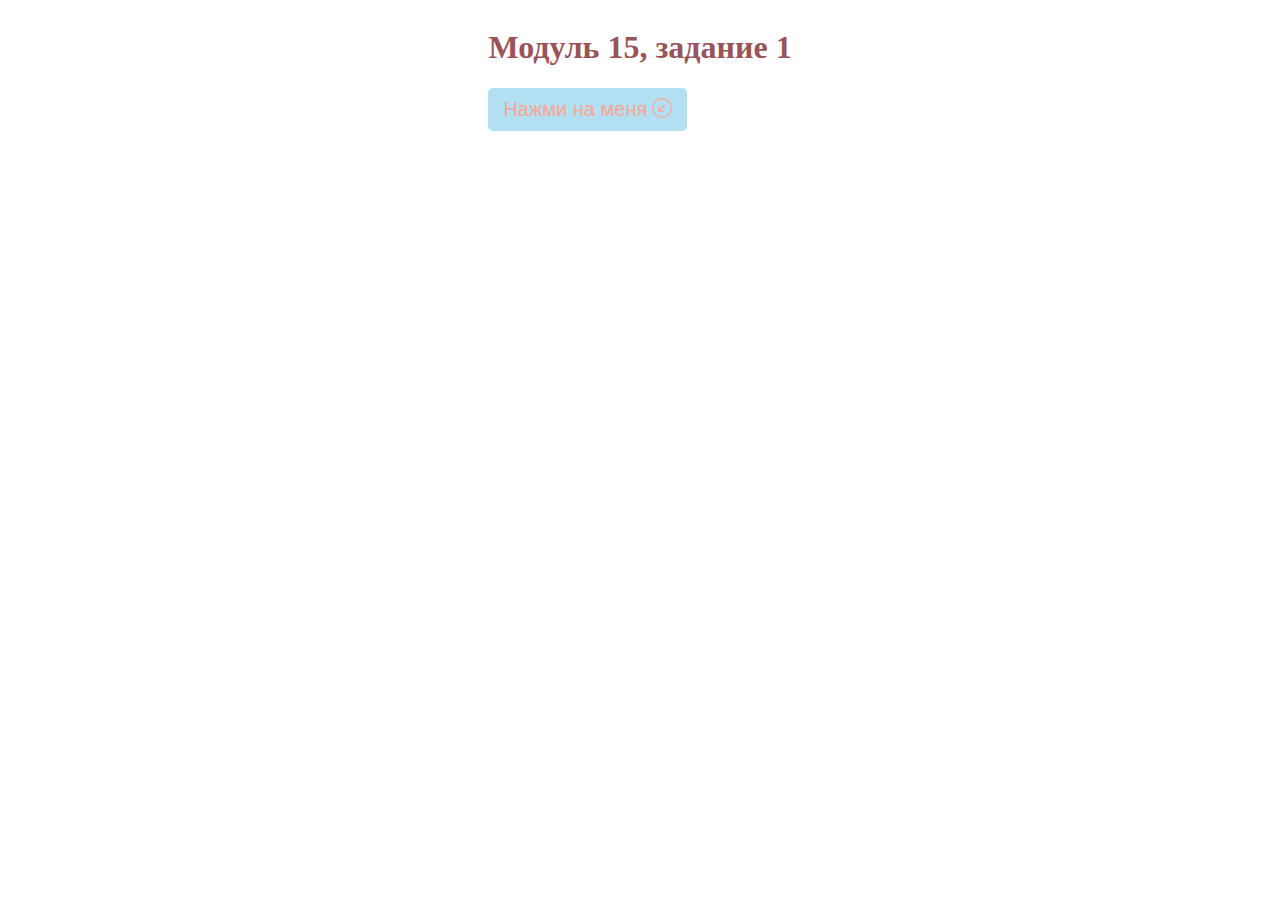
<file: Задание 1/index.html>
<!DOCTYPE html>
<html lang="en">
<head>
    <meta charset="UTF-8">
    <title>Title</title>
    <meta name="viewport" content="width=device-width, initial-scale=1.0">
    <link rel="stylesheet" type="text/css" href="style.css">
</head>
<body>
  <div class="main">
      <h1>Модуль 15, задание 1</h1>
      <button class="btn js-btn">
        <div class="btn_text">Нажми на меня</div>
        <div class="btn_icon">
            <svg xmlns="http://www.w3.org/2000/svg" fill="currentColor" class="bi bi-arrow-down-left-circle" viewBox="0 0 16 16">
              <path class="arrow-1" fill-rule="evenodd" d="M1 8a7 7 0 1 0 14 0A7 7 0 0 0 1 8zm15 0A8 8 0 1 1 0 8a8 8 0 0 1 16 0zm-5.904-2.854a.5.5 0 1 1 .707.708L6.707 9.95h2.768a.5.5 0 1 1 0 1H5.5a.5.5 0 0 1-.5-.5V6.475a.5.5 0 1 1 1 0v2.768l4.096-4.097z"/>
              <path class="arrow-2" d="M16 8A8 8 0 1 0 0 8a8 8 0 0 0 16 0zm-5.904-2.803a.5.5 0 1 1 .707.707L6.707 10h2.768a.5.5 0 0 1 0 1H5.5a.5.5 0 0 1-.5-.5V6.525a.5.5 0 0 1 1 0v2.768l4.096-4.096z"/>
            </svg>
        </div>
      </button>
  </div>
  <script src="script.js"></script>
</body>
</html>
</file>
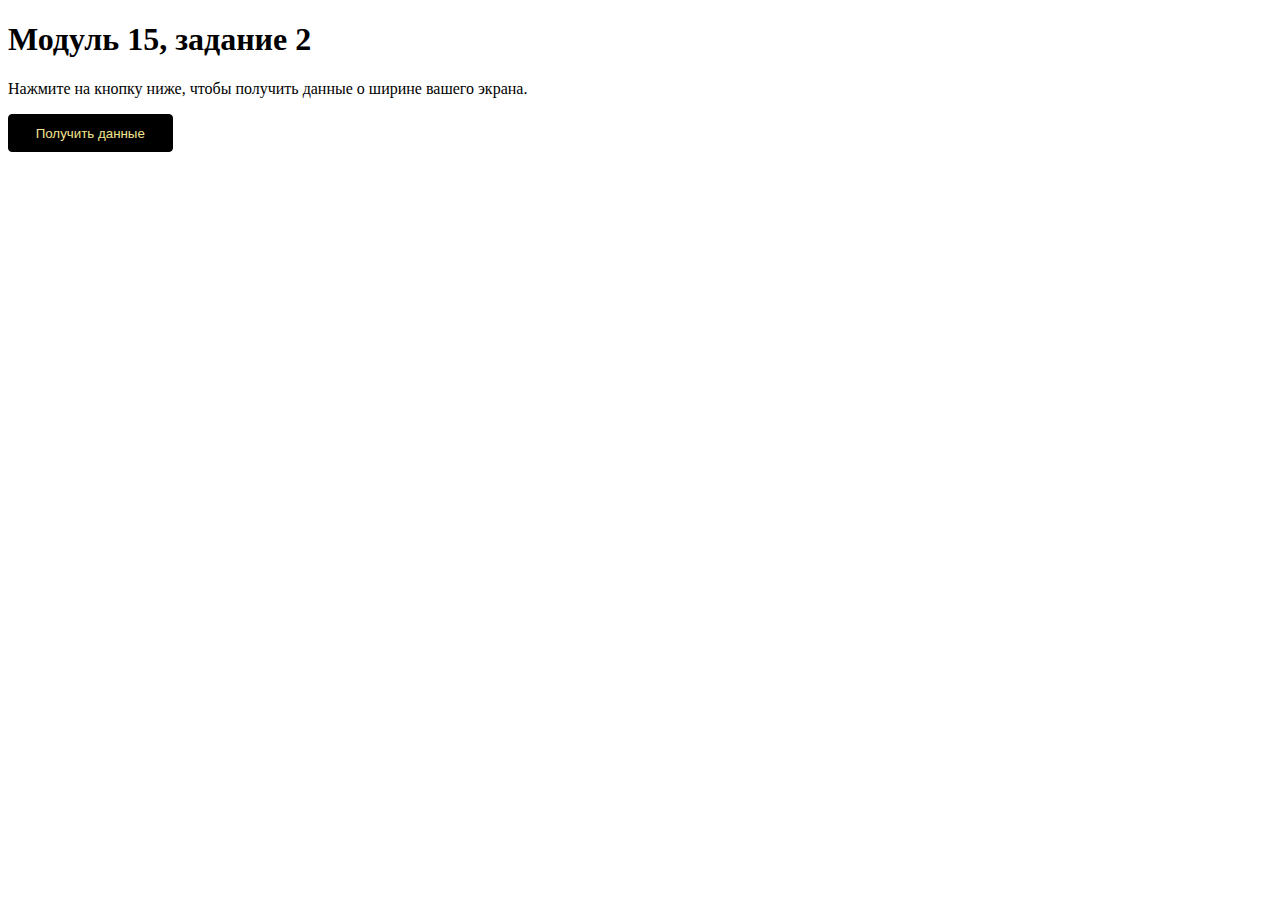
<file: Задание 2/index.html>
<!DOCTYPE html>
<html lang="en">
<head>
    <meta charset="UTF-8">
    <title>Title</title>
    <meta name="viewport" content="width=device-width, initial-scale=1.0">
    <link rel="stylesheet" type="text/css" href="style.css">
</head>
<body>
  <div class="main">
      <h1>Модуль 15, задание 2</h1>
      <p>Нажмите на кнопку ниже, чтобы получить данные о ширине вашего экрана.</p>
      <button class="btn">Получить данные</button>
  </div>
  <script src="script.js"></script>
</body>
</html>
</file>
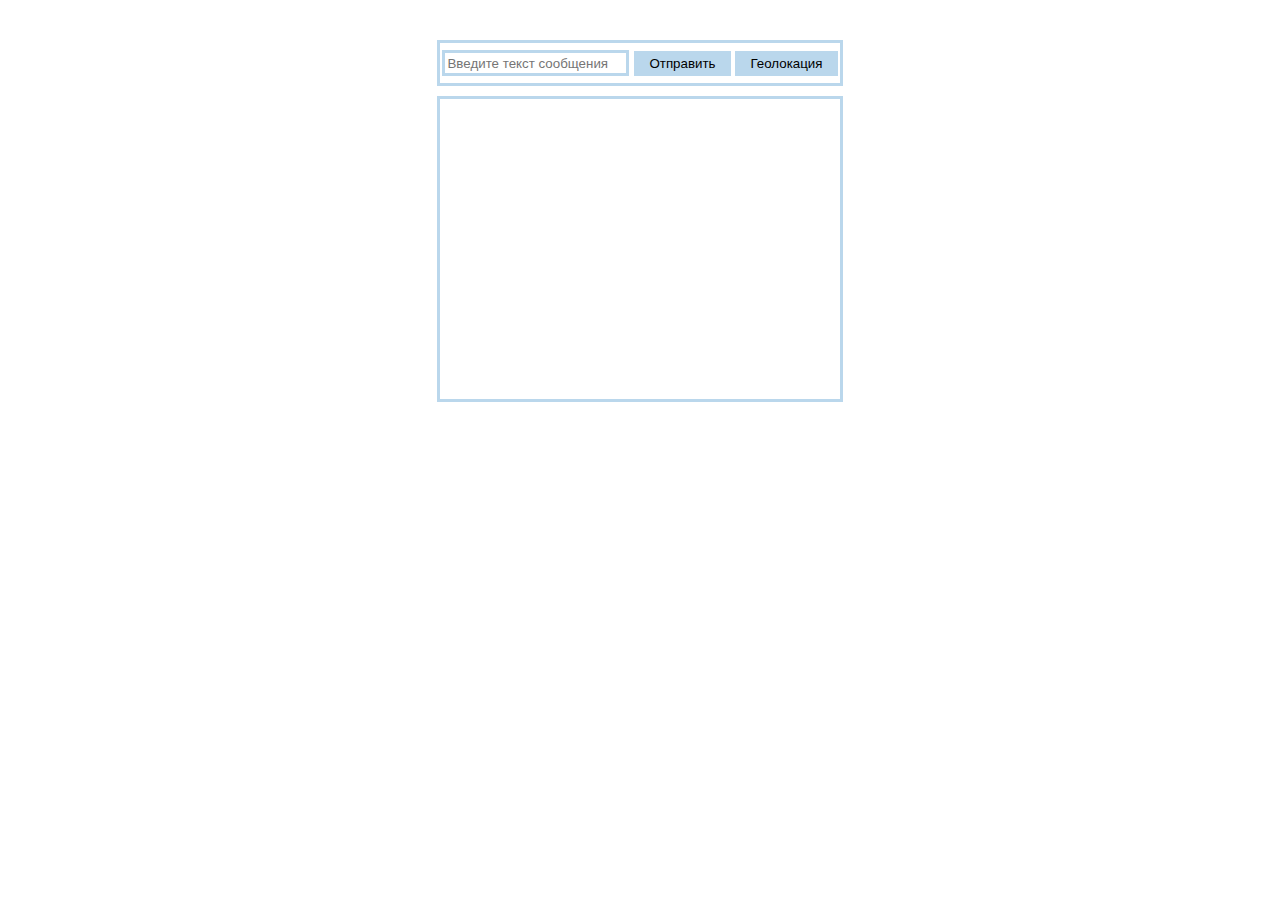
<file: Задание 3/index.html>
<!DOCTYPE html>
<html lang="en">
<head>
    <meta charset="UTF-8">
    <meta http-equiv="X-UA-Compatible" content="IE=edge">
    <meta name="viewport" content="width=device-width, initial-scale=1.0">
    <link rel="stylesheet" type="text/css" href="style.css">
    <title>Title</title>
</head>
<body>
    <div class="main">
        <div class="form">
           <input class="input" type="text" placeholder="Введите текст сообщения">
           <button type="submit" class="btn-sent">Отправить</button>
           <button type="submit" class="btn-geo">Геолокация</button>
        </div>
            <div class="chat" id="chat">
            </div>
        </div>
    <script src="script.js"></script>
</body>
</html>
</file>
<file: Задание 1/style.css>
body {
    display: flex;
    justify-content: center;
}

h1 {
        color: #995459;
}

.btn {
  display: flex;
  align-self: center;
  justify-content: space-between;
  border: none;
  outline: none;
  -webkit-tap-highlight-color: transparent;
  box-shadow: none;
  cursor: pointer;

  padding: 10px 15px;
  border-radius: 5px;
  background: #B2DFF2;

}

.btn:hover {
  box-shadow: 0px 2px 8px 2px rgba(141,150,178,.3);
  transform: scale(1.05);
}

.btn_text {
        margin-right: 5px;
        color: #FBA692;
        font-size: 20px;
}

.bi {
        fill: #FBA692;
}

.btn_icon {
        width: 20px;
        height: 20px;
}

.js-btn .arrow-1 {
        display: block;
    }

.js-btn .arrow-2 {
        display: none;
 }

.js-btn.toggled .arrow-1 {
        display: none;
    }

.js-btn.toggled .arrow-2 {
        display: block;
    }
</file>
<file: Задание 2/style.css>
.btn {
  color: #F3E390;
  border: 1px solid #000;
  border-radius: 4px;
  padding: 0.8em 2em;
  background: #000;
  transition: 0.2s;
}

.btn:hover {
  color: #000;
  transform: translate(-0.25rem,-0.25rem);
  background: #F3E390;
  box-shadow: 0.25rem 0.25rem #000;
}

.btn:active {
  transform: translate(0);
  box-shadow: none;
}
</file>
<file: Задание 3/style.css>
body {
  display: flex;
  justify-content: center;
  margin-top: 40px;
}

.form {
  display: flex;
  align-items: center;
  justify-content: space-around;
  height: 40px;
  border: 3px solid #bad7ec;
}

.input {
  border: 3px solid #bad7ec;
  height: 18px;
}

.btn-sent, 
.btn-geo {
  padding: 5px 15px;
  background-color: #bad7ec;
  border: none;
}

.chat {
  margin-top: 10px;
  width: 400px;
  height: 300px;
  border: 3px solid #bad7ec;
}

.chat {
  display: flex;
  flex-direction: column;
}

.chat .recieved,
.chat .sent,
.geo-info {
  padding: 5px 15px;
  margin: 10px;
  border-radius: 5px;
  border: 2px solid #bad7ec;
}

.chat .recieved {
    align-self: flex-start; 
}

.chat .sent,
.geo-info {
  align-self: flex-end;
}

.chat {
  height: 300px;
  overflow-y: scroll;
  position: relative;
  display: flex;
  flex-wrap: nowrap;
  flex-direction: column;
}

p {
display: flex;
flex-direction: column;
}
</file>
